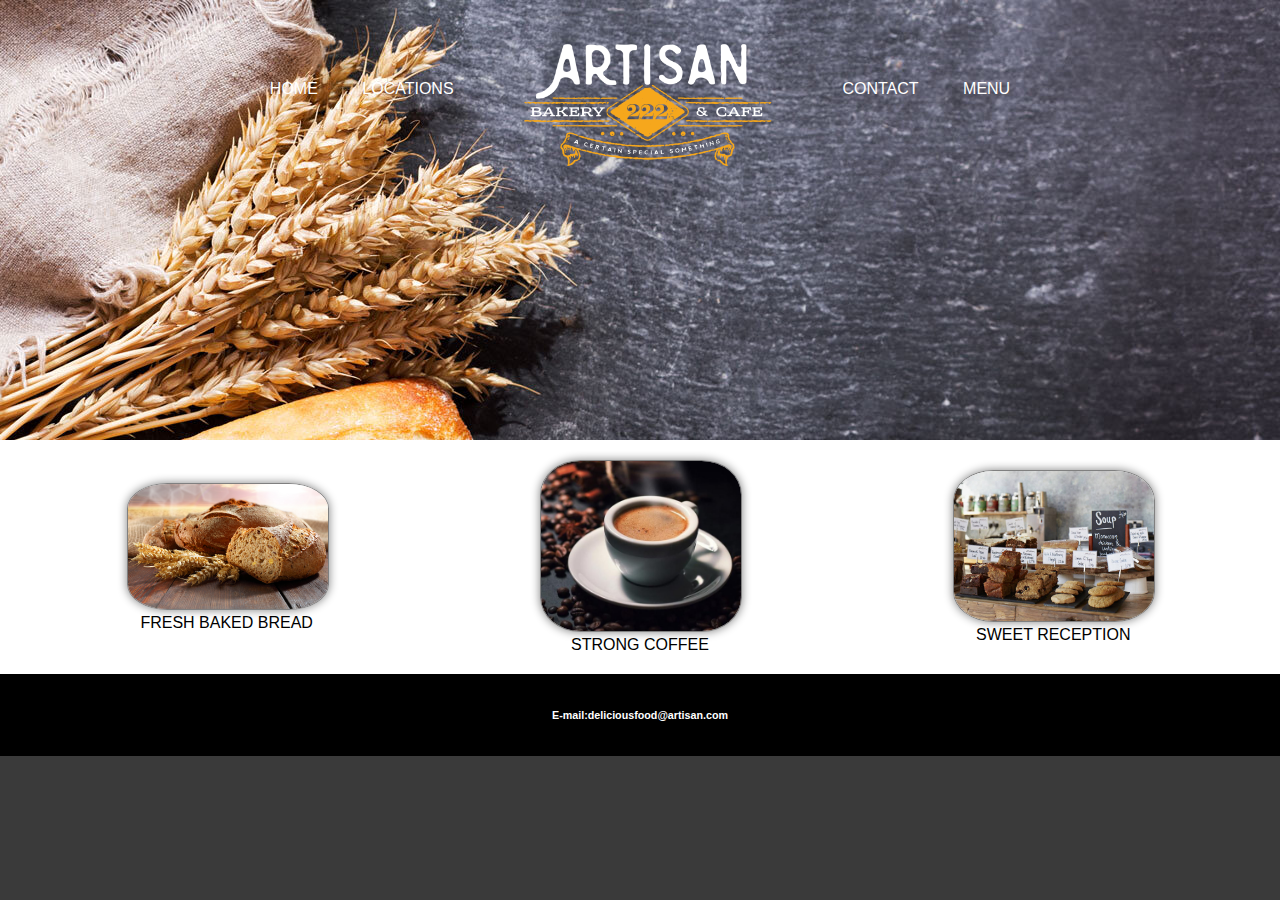
<file: index.html>
<!DOCTYPE html>
<html>
<head>
    <title>  My Page!</title>
   <link rel="stylesheet" href="style.css">
</head>
<body>
    <header>
        <nav> 
            <ul> 
                <li><a href="index.html">HOME</a></li>
                 <li><a href="LOCATIONS.html">LOCATIONS</a></li>
                 <li class="logo"><a href="index.html">restaurant logo</a></li>
                 <li><a href="CONTACT.html">CONTACT</a></li>
                 <li><a href="MENU.html">MENU</a></li>
                 </ul></nav>
                 
            
    </header>
    <section class="features">
    <figure>
     <img src= "IMAGES/bread-wallpaper-2.jpg" alt= "fresh bread">
     <figcaption>Fresh Baked Bread</figcaption>
    </figure>
    <figure>
        <img src= "IMAGES/Espresso+Greensboro.png" alt= "fresh coffee">
        <figcaption>STRONG COFFEE</figcaption>
       </figure>
       <figure>
        <img src= "IMAGES/image.jpg" alt= "GOOD SHOP">
        <figcaption>SWEET RECEPTION</figcaption>
       </figure>
   </section>
   
    <footer>
        <h6>
         E-mail:deliciousfood@artisan.com
        </h6>
        
    </footer>
</body>



</html>
</file>
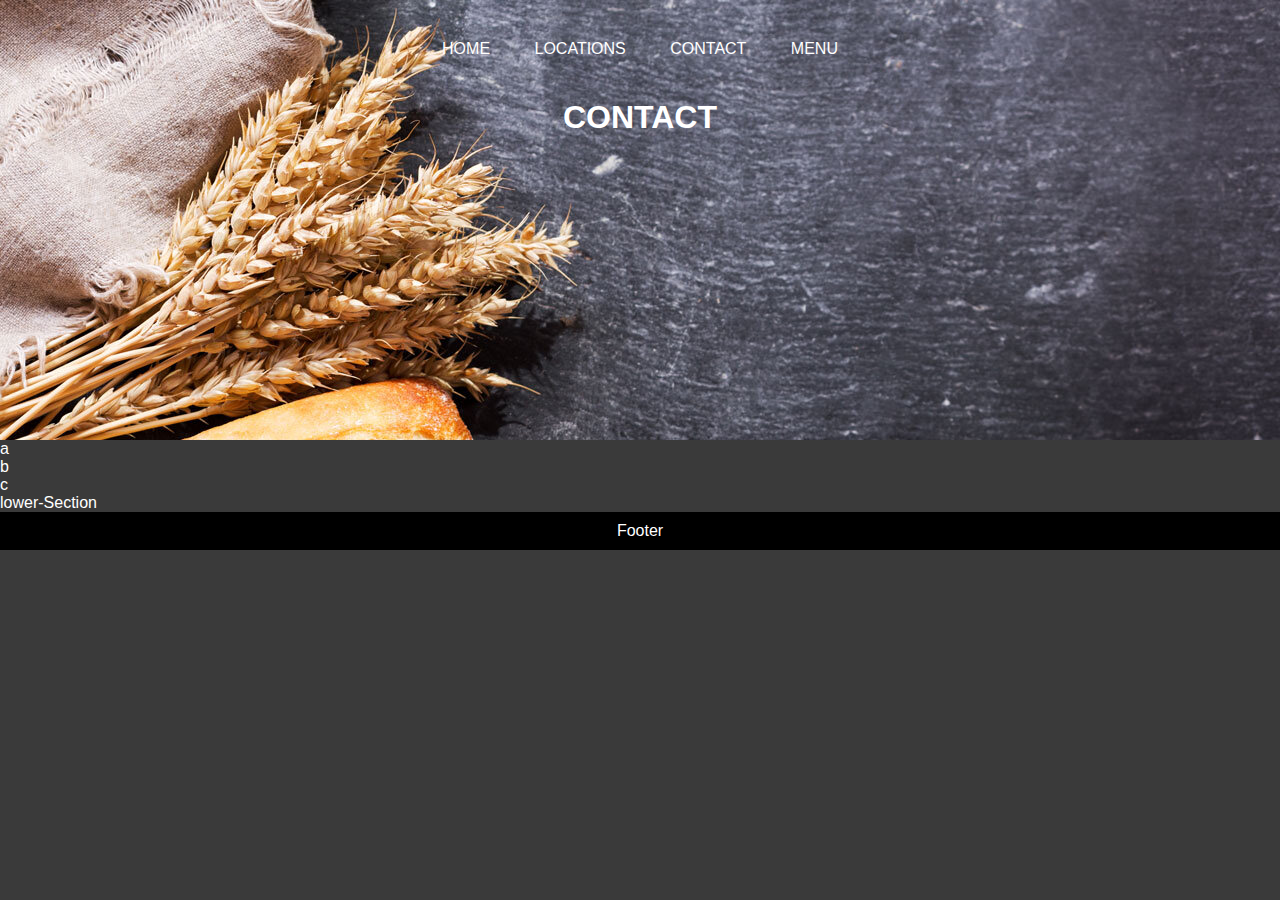
<file: CONTACT.html>
<!DOCTYPE html>
<html>
<head>
    <title>  My Page!</title>
    <link rel="stylesheet" href="style.css">
</head>
<body>
    <header>
        <nav> 
            <ul> 
                <li><a href="index.html">HOME</a></li>
                 <li><a href="LOCATIONS.html">LOCATIONS</a></li>
                 <li><a href="CONTACT.html">CONTACT</a></li>
                 <li><a href="MENU.html">MENU</a></li>
                 </ul></nav>
                 <h1>CONTACT</h1>
    </header>
    <section> 
        <div>a</div>
        <div>b</div>
        <div>c</div>
   </section>
    <section>lower-Section</section>
    <footer>Footer</footer>
</body>



</html>
</file>
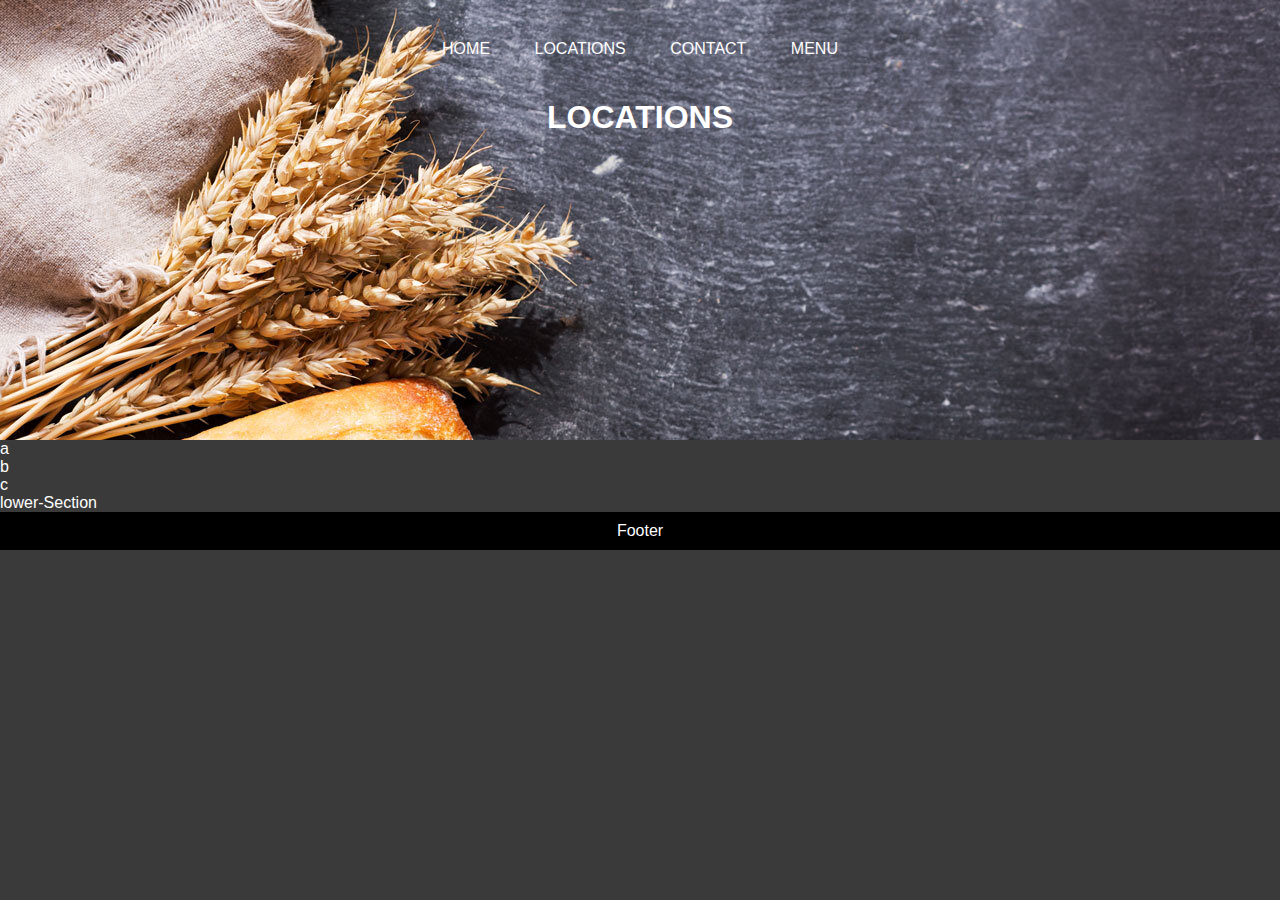
<file: LOCATIONS.html>
<!DOCTYPE html>
<html>
<head>
    <title>  My Page!</title>
    <link rel="stylesheet" href="style.css">
</head>
<body>
    <header>
        <nav> 
            <ul> 
                <li><a href="index.html">HOME</a></li>
                 <li><a href="LOCATIONS.html">LOCATIONS</a></li>
                 <li><a href="CONTACT.html">CONTACT</a></li>
                 <li><a href="MENU.html">MENU</a></li>
                 </ul>
                </nav>
                 <h1>LOCATIONS</h1>
    </header>
    <section> 
        <div>a</div>
        <div>b</div>
        <div>c</div>
   </section>
    <section>lower-Section</section>
    <footer>Footer</footer>
</body>



</html>
</file>
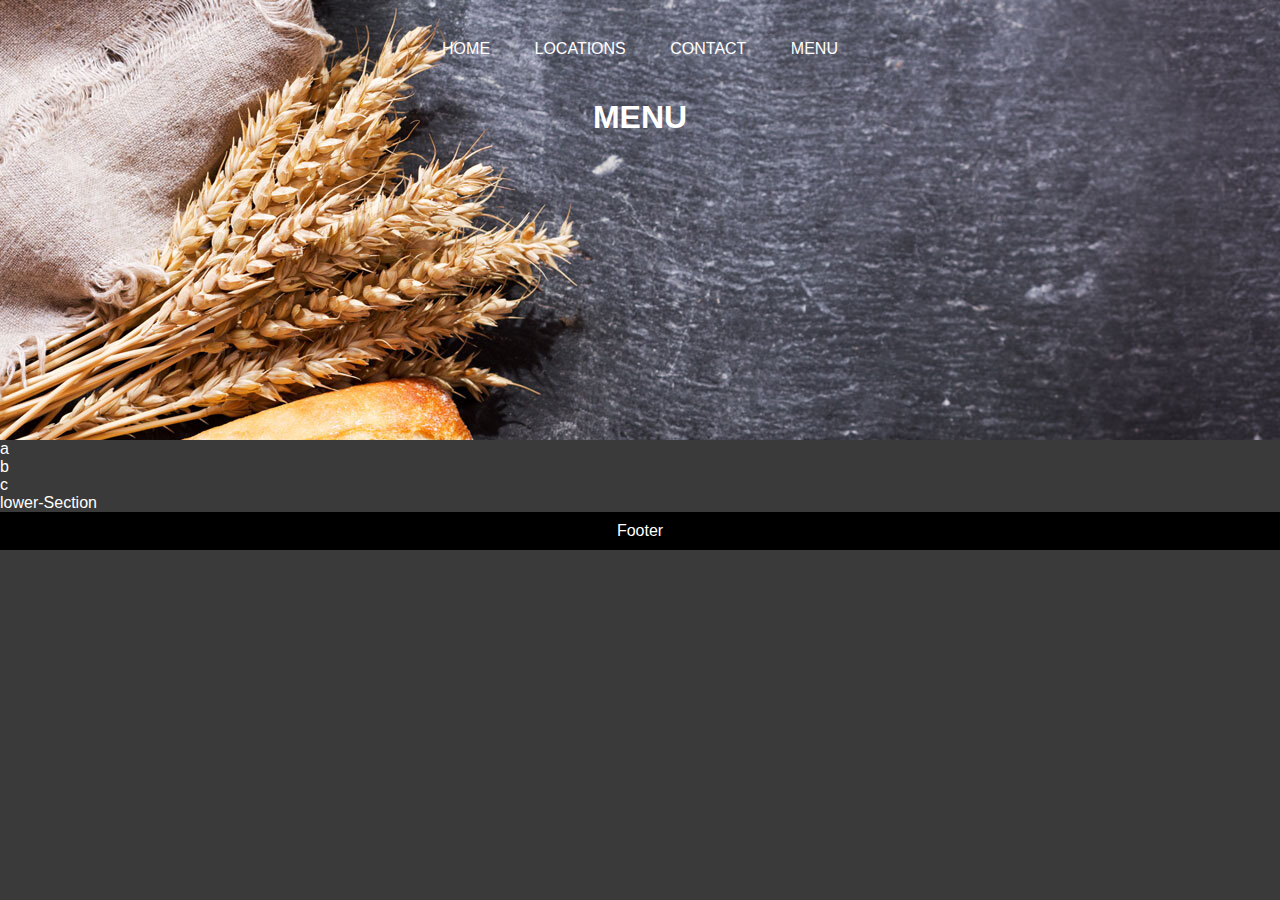
<file: MENU.html>
<!DOCTYPE html>
<html>
<head>
    <title>  My Page!</title>
    <link rel="stylesheet" href="style.css">
</head>
<body>
    <header>
        <nav> 
            <ul> 
                <li><a href="index.html">HOME</a></li>
                 <li><a href="LOCATIONS.html">LOCATIONS</a></li>
                 <li><a href="CONTACT.html">CONTACT</a></li>
                 <li><a href="MENU.html">MENU</a></li>
                 </ul>
                </nav>
                 <h1>MENU</h1>
    </header>
    <section> 
        <div>a</div>
        <div>b</div>
        <div>c</div>
   </section>
    <section>lower-Section</section>
    <footer>Footer</footer>
</body>



</html>
</file>
<file: style.css>
body {
        background :rgb(58, 58, 58) ;
        color: white;
        font-family :Arial, Helvetica, sans-serif ;
        margin: 0;
        padding: 0;
       } 
      header {
          background : rgb(26, 25, 25) ;
          padding :20px;
          text-align: center;/*pour centrer les menus */
          height:400px;
          background-image: url(IMAGES/artisan222.jpg);
          /*background-position: center; pour que l'image reste dans le centre meme si on fait elargir la page*/
          
      }
      header a {
        color:white;
        text-decoration: none;
        text-transform: uppercase;
        margin-top: 40px;
      }
      
      header .logo a{

          background-image:url(IMAGES/Newartisanweblogo.png);
          background-size: 300px;/*to make it smaller in the size*/
          background-repeat: no-repeat; /*pour ne pas repeter le logo */
          display:inline-block;
          width:300px;
          height:150px;
          position:relative;/* pour faire déplacer le logo vers le haut*/
          top:-50px;/* a utilser avec fonction ci-dessous pour déplacer le logo*/
          text-indent:-99999px;
      }

      
.features {
    background:white;
    color: black;
    padding: 20px;
    display: flex;
    flex-direction: row;
  }
  
  .features figure {
    margin: auto;
    text-align: center;
    text-transform: uppercase;
    width: 200px;
  }
  
  .features figure img {
    border: 1px solid gray;
    border-radius: 20%;
    box-shadow: gray 0 0 10px;
    width: 200px;
  }
  
      
      ul {

          margin: 0;
          padding: 0;
          list-style-type: none;
          
      }
         li { 
             display: inline-block;
        
             margin: 20px ;
             
         }
      footer {
          background : black ;
          padding : 10px 20px; 
          text-align: center;

      }
</file>
